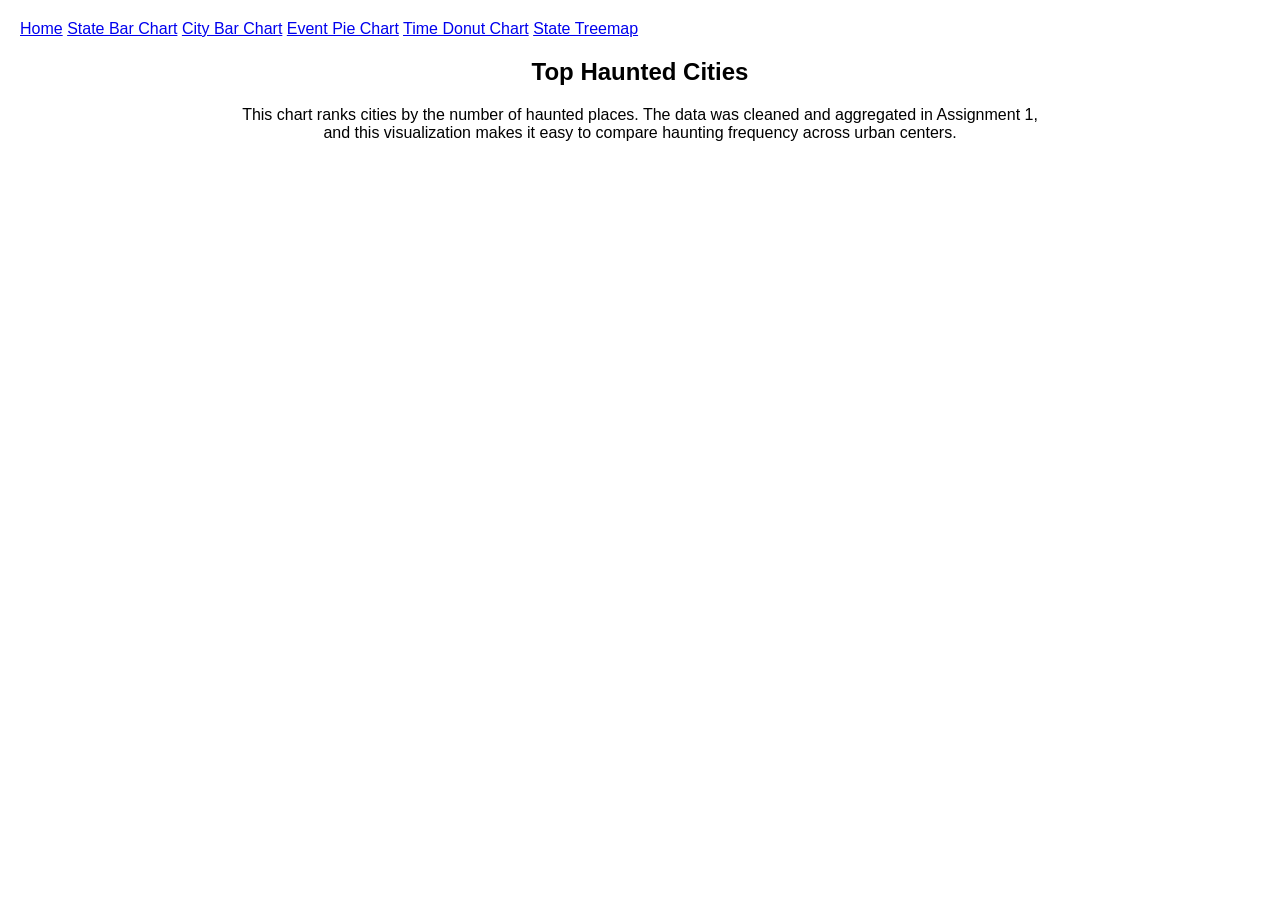
<file: city_bar_chart.html>
<!DOCTYPE html>
<html lang="en">
<head>
  <meta charset="UTF-8" />
  <meta name="viewport" content="width=device-width, initial-scale=1.0"/>
  <title>Top Haunted Cities</title>
  <div class="topnav" id="myTopnav">
  <a href="index.html" class="active">Home</a>
  <a href="State_bar_chart.html">State Bar Chart</a>
  <a href="city_bar_chart.html">City Bar Chart</a>
  <a href="event_pie_chart.html">Event Pie Chart</a>
  <a href="time_donut_chart">Time Donut Chart</a>
  <a href="state_treemap.html">State Treemap</a>
  <a href="javascript:void(0);" class="icon" onclick="myFunction()">
    <i class="fa fa-bars"></i>
  </a>
</div>
  <script src="https://d3js.org/d3.v7.min.js"></script>
  <style>
    body { font-family: Arial, sans-serif; margin: 20px; }
    .bar { fill: steelblue; }
    .bar:hover { fill: darkorange; }
    .axis-label { font-size: 14px; font-weight: bold; }
    #chart-container {
      overflow-x: auto;
    }
    .description {
      max-width: 800px;
      margin: 0 auto 20px auto;
      text-align: center;
      font-size: 16px;
    }
  </style>
</head>
<body>
<h2 style="text-align:center;">Top Haunted Cities</h2>
<p class="description">
  This chart ranks cities by the number of haunted places. The data was cleaned and aggregated in Assignment 1, and this visualization makes it easy to compare haunting frequency across urban centers.
</p>
<div id="chart-container">
  <div id="bar-chart"></div>
</div>
<div id="tooltip"></div>
<script>
const barWidth = 15; // Minimum bar width
const chartHeight = 600;
const tooltip = d3.select("#tooltip");
  
d3.json("city_counts.json")
  .then(data => {
    console.log("Raw data loaded:", data);
    const filteredData = data.filter(d => d.count >= 10);
    console.log("Filtered data (count >= 5):", filteredData);

    const dynamicWidth = Math.max(filteredData.length * barWidth, 400);

    const svg = d3.select("#bar-chart").append("svg")
      .attr("width", dynamicWidth)
      .attr("height", chartHeight);

    const margin = { top: 50, right: 30, bottom: 150, left: 60 };
    const width = dynamicWidth - margin.left - margin.right;
    const height = chartHeight - margin.top - margin.bottom;

    const g = svg.append("g")
      .attr("transform", `translate(${margin.left},${margin.top})`);

    filteredData.sort((a, b) => b.count - a.count);

    const x = d3.scaleBand()
      .domain(filteredData.map(d => d.city))
      .range([0, width])
      .padding(0.1);

    const y = d3.scaleLinear()
      .domain([0, d3.max(filteredData, d => d.count)])
      .nice()
      .range([height, 0]);

    g.append("g")
      .attr("transform", `translate(0,${height})`)
      .call(d3.axisBottom(x))
      .selectAll("text")
      .style("font-size", "10px")
      .attr("transform", "rotate(-45)")
      .style("text-anchor", "end");

    g.append("g").call(d3.axisLeft(y));

    g.selectAll(".bar")
      .data(filteredData)
      .enter().append("rect")
      .attr("class", "bar")
      .attr("x", d => x(d.city))
      .attr("y", d => y(d.count))
      .attr("width", x.bandwidth())
      .attr("height", d => height - y(d.count))
      .on("mouseover", (event, d) => {
        tooltip.style("opacity", 1)
          .html(`<strong>${d.city}</strong><br/>Count: ${d.count}`);
      })
      .on("mousemove", (event) => {
        tooltip.style("left", (event.pageX + 10) + "px")
               .style("top", (event.pageY - 28) + "px");
      })
      .on("mouseout", () => {
        tooltip.style("opacity", 0);
      });
  })
  .catch(error => {
    console.error("❌ Error loading or parsing JSON data:", error);
  });
</script>
</body>
</html>
</file>
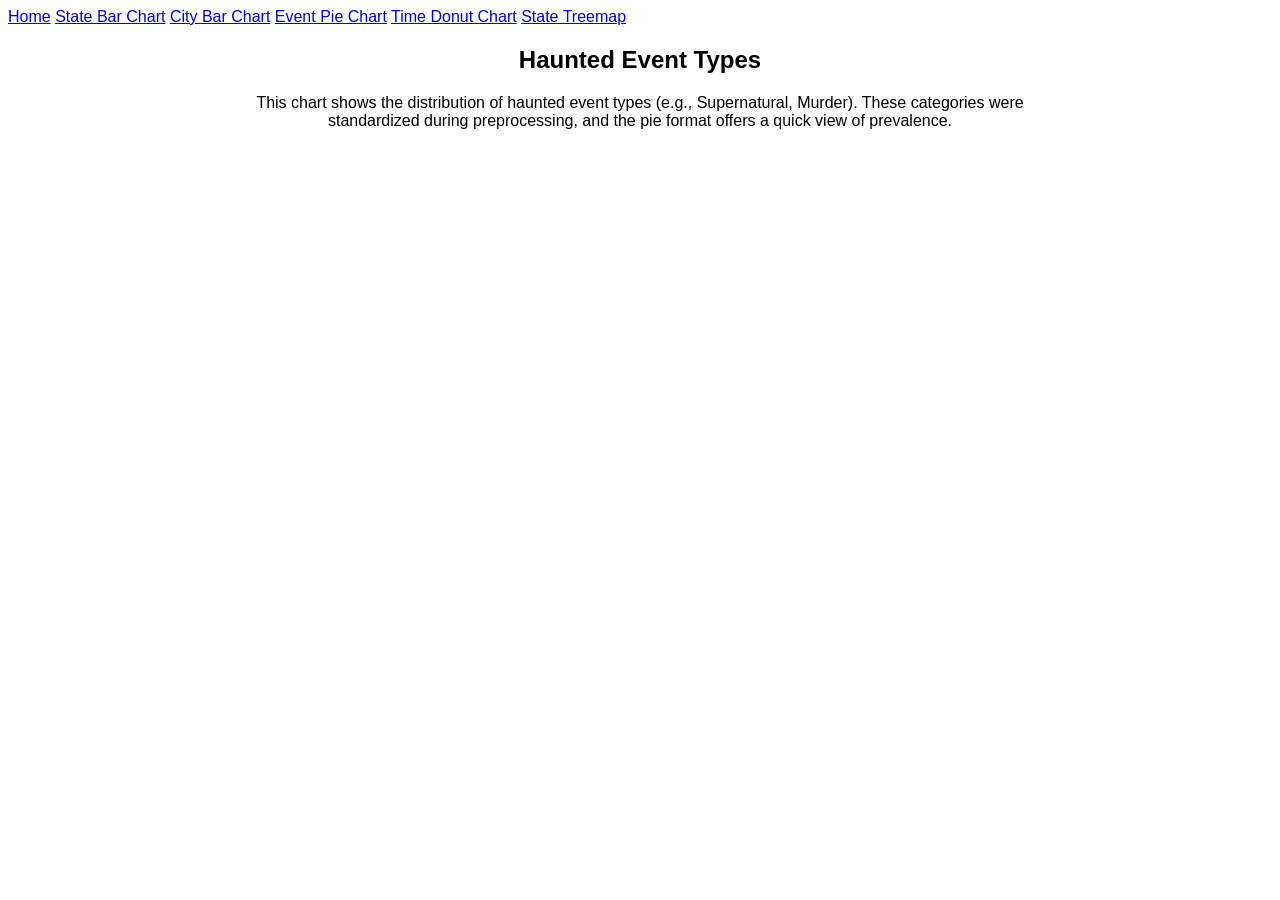
<file: event_pie_chart.html>
<!DOCTYPE html>
<html lang="en">
<head>
  <meta charset="UTF-8">
  <meta name="viewport" content="width=device-width, initial-scale=1.0">
  <title>Event Type Pie Chart (With Legend)</title>
  <div class="topnav" id="myTopnav">
  <a href="index.html" class="active">Home</a>
  <a href="State_bar_chart.html">State Bar Chart</a>
  <a href="city_bar_chart.html">City Bar Chart</a>
  <a href="event_pie_chart.html">Event Pie Chart</a>
  <a href="time_donut_chart">Time Donut Chart</a>
  <a href="state_treemap.html">State Treemap</a>
  <a href="javascript:void(0);" class="icon" onclick="myFunction()">
    <i class="fa fa-bars"></i>
  </a>
</div>
  <script src="https://d3js.org/d3.v7.min.js"></script>
  <style>
    body { font-family: Arial, sans-serif; }
    .legend { font-size: 12px; }
    .legend rect { stroke-width: 2; }
    #container {
      display: flex;
      justify-content: center;
      align-items: flex-start;
      flex-wrap: wrap;
      gap: 30px;
    }
    .description {
      max-width: 800px;
      margin: 0 auto 20px auto;
      text-align: center;
      font-size: 16px;
    }
  </style>
</head>
<body>
<h2 style="text-align:center;">Haunted Event Types</h2>
<p class="description">
  This chart shows the distribution of haunted event types (e.g., Supernatural, Murder). These categories were standardized during preprocessing, and the pie format offers a quick view of prevalence.
</p>
<div id="container">
  <div id="pie-chart"></div>
  <div id="legend"></div>
</div>

<script>
  console.log("Script loaded");
const width = 500;
const height = 500;
const radius = Math.min(width, height) / 2 - 50;

const svg = d3.select("#pie-chart")
  .append("svg")
  .attr("width", width)
  .attr("height", height)
  .append("g")
  .attr("transform", `translate(${width / 2}, ${height / 2})`);

const color = d3.scaleOrdinal(d3.schemeCategory10);
const pie = d3.pie().sort(null).value(d => d.count);
const arc = d3.arc().innerRadius(0).outerRadius(radius);

fetch("event_type_counts.json")
  .then(response => {
    if (!response.ok) throw new Error("Network response was not ok");
    return response.json();
  })
  .then(data => {
    console.log("✅ Data loaded successfully:", data);

    const pieData = pie(data);

    svg.selectAll('path')
      .data(pieData)
      .enter()
      .append('path')
      .attr('d', arc)
      .attr('fill', d => color(d.data.event_type))
      .attr('stroke', 'white')
      .attr('stroke-width', 2);

    const legend = d3.select("#legend")
      .append("svg")
      .attr("width", 200)
      .attr("height", pieData.length * 25);

    const legendItem = legend.selectAll(".legend-item")
      .data(pieData)
      .enter()
      .append("g")
      .attr("transform", (d, i) => `translate(0, ${i * 25})`)
      .attr("class", "legend-item");

    legendItem.append("rect")
      .attr("width", 18)
      .attr("height", 18)
      .attr("fill", d => color(d.data.event_type));

    legendItem.append("text")
      .attr("x", 24)
      .attr("y", 14)
      .text(d => `${d.data.event_type} (${d.data.count})`);
  })
  .catch(error => {
    console.error("❌ Error loading or parsing JSON data:", error);
  });
</script>
</body>
</html>
</file>
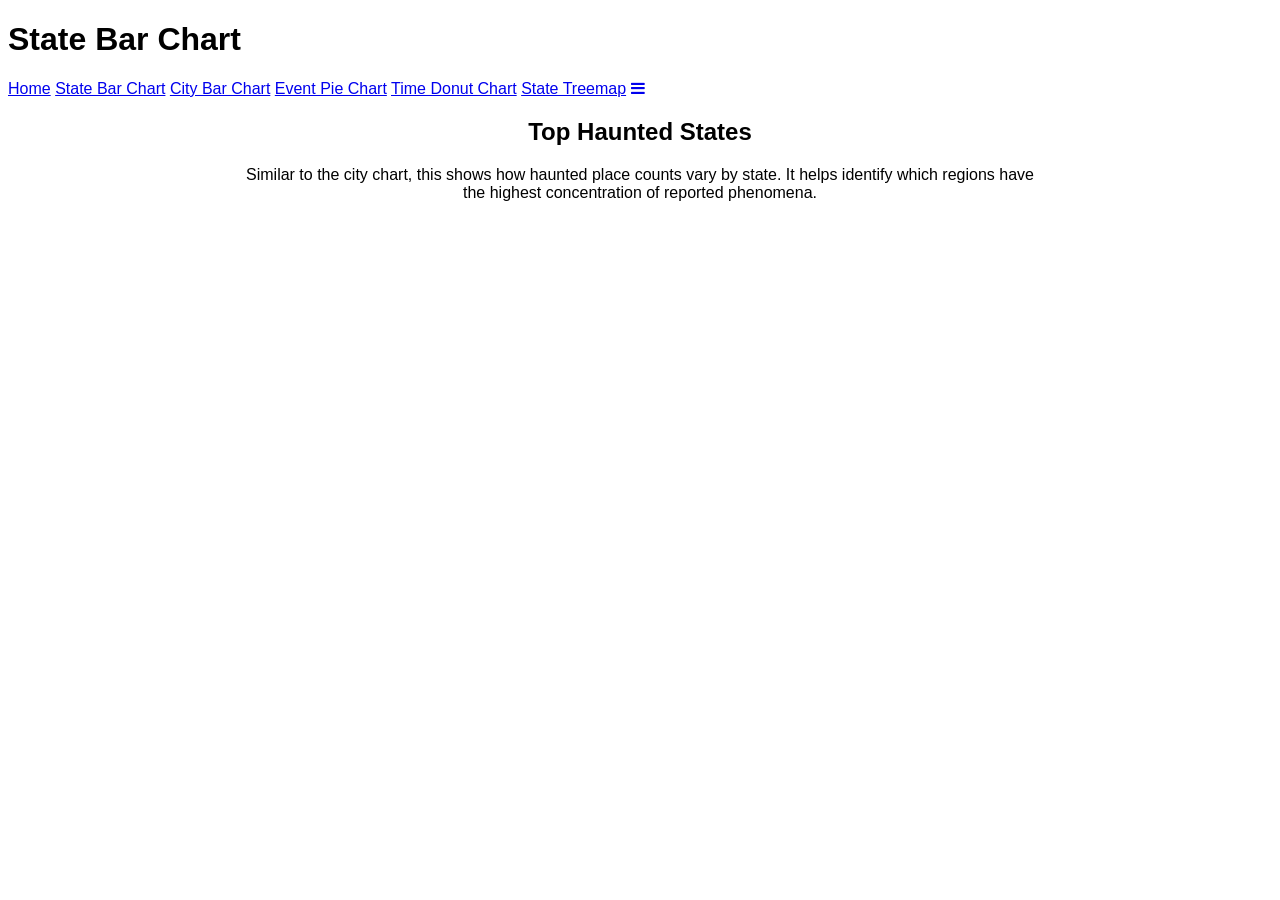
<file: State_bar_chart.html>
<!DOCTYPE html>
<html lang="en">

  <meta charset="UTF-8">
  <meta name="viewport" content="width=device-width, initial-scale=1.0">
  
  <head>
    <h1> State Bar Chart </h1>
  <!-- Load an icon library to show a hamburger menu (bars) on small screens -->
    <meta name="viewport" content="width=device-width, initial-scale=1">
<link rel="stylesheet" href="https://cdnjs.cloudflare.com/ajax/libs/font-awesome/4.7.0/css/font-awesome.min.css">

<div class="topnav" id="myTopnav">
  <a href="index.html" class="active">Home</a>
  <a href="State_bar_chart.html">State Bar Chart</a>
  <a href="city_bar_chart.html">City Bar Chart</a>
  <a href="event_pie_chart.html">Event Pie Chart</a>
  <a href="time_donut_chart">Time Donut Chart</a>
  <a href="state_treemap.html">State Treemap</a>
  <a href="javascript:void(0);" class="icon" onclick="myFunction()">
    <i class="fa fa-bars"></i>
  </a>
</div>
    <!info about the page>
  </head>
  <script src="https://d3js.org/d3.v7.min.js"></script>
  <style>
    body { font-family: Arial, sans-serif; }
    .bar { fill: steelblue; }
    .bar:hover { fill: darkorange; }
    .axis-label { font-size: 14px; font-weight: bold; }
    .x-axis text { transform: rotate(-45deg); text-anchor: end; }
    .description { text-align: center; max-width: 800px; margin: 0 auto 20px auto; font-size: 16px; }
  </style>

<body>
<h2 style="text-align:center;">Top Haunted States</h2>
<p class="description">
  Similar to the city chart, this shows how haunted place counts vary by state. It helps identify which regions have the highest concentration of reported phenomena.
</p>
<div id="bar-chart"></div>
<script>
const svg = d3.select("#bar-chart").append("svg").attr("width", 960).attr("height", 600),
      margin = {top: 50, right: 30, bottom: 100, left: 60},
      width = +svg.attr("width") - margin.left - margin.right,
      height = +svg.attr("height") - margin.top - margin.bottom,
      g = svg.append("g").attr("transform", `translate(${margin.left},${margin.top})`);

d3.json("state_counts.json") // make sure this path is correct
  .then(data => {
    console.log("Data loaded successfully:", data); // ✅ DEBUG LOG

    if (!Array.isArray(data) || data.length === 0) {
      console.warn("⚠️ Warning: Data is empty or not an array.");
      return;
    }

    data.sort((a, b) => b.count - a.count);
    const x = d3.scaleBand().domain(data.map(d => d.state)).range([0, width]).padding(0.1);
    const y = d3.scaleLinear().domain([0, d3.max(data, d => d.count)]).nice().range([height, 0]);

    g.append("g")
      .attr("transform", `translate(0,${height})`)
      .call(d3.axisBottom(x))
      .selectAll("text")
      .attr("transform", "rotate(-45)")
      .style("text-anchor", "end");

    g.append("g").call(d3.axisLeft(y));

    g.selectAll(".bar")
      .data(data)
      .enter().append("rect")
      .attr("class", "bar")
      .attr("x", d => x(d.state))
      .attr("y", d => y(d.count))
      .attr("width", x.bandwidth())
      .attr("height", d => height - y(d.count));
  })
  .catch(error => {
    console.error("❌ Error loading or parsing JSON data:", error); // ✅ ERROR HANDLING
  });
</script>
</body>
</html>
</file>
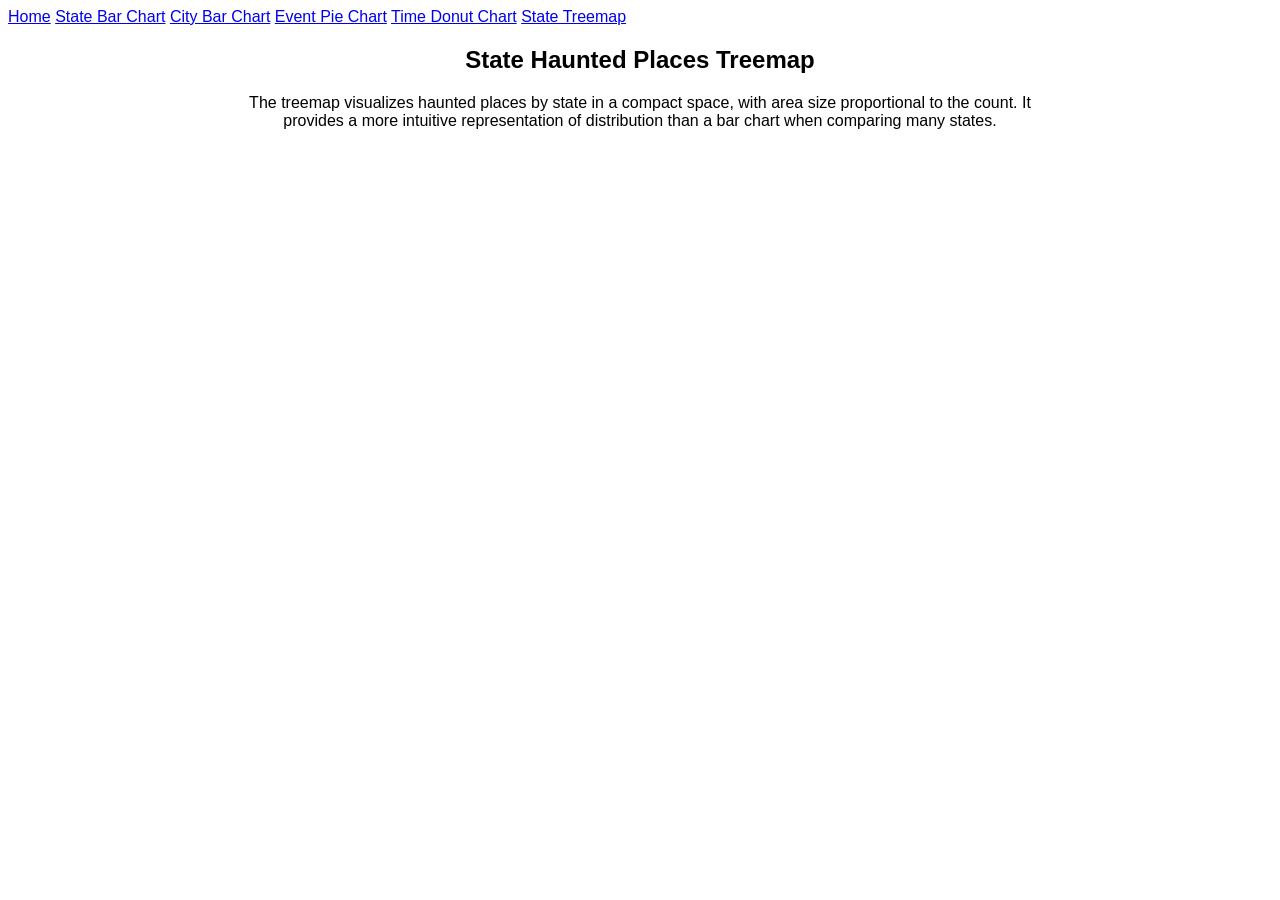
<file: state_treemap.html>
<!DOCTYPE html>
<html lang="en">
<head>
  <meta charset="UTF-8">
  <title>State Haunted Places Treemap</title>
  <div class="topnav" id="myTopnav">
  <a href="index.html" class="active">Home</a>
  <a href="State_bar_chart.html">State Bar Chart</a>
  <a href="city_bar_chart.html">City Bar Chart</a>
  <a href="event_pie_chart.html">Event Pie Chart</a>
  <a href="time_donut_chart">Time Donut Chart</a>
  <a href="state_treemap.html">State Treemap</a>
  <a href="javascript:void(0);" class="icon" onclick="myFunction()">
    <i class="fa fa-bars"></i>
  </a>
</div>
  <script src="https://d3js.org/d3.v7.min.js"></script>
  <style>
    body { font-family: Arial, sans-serif; }
    .node {
      position: absolute;
      text-align: center;
      overflow: hidden;
    }
    .tooltip {
      position: absolute;
      text-align: center;
      padding: 5px;
      font: 12px sans-serif;
      background: lightgray;
      border: 0px;
      border-radius: 4px;
      pointer-events: none;
    }
    .description {
      max-width: 800px;
      margin: 0 auto 20px auto;
      text-align: center;
      font-size: 16px;
    }
  </style>
</head>
<body>
<h2 style="text-align:center;">State Haunted Places Treemap</h2>
<p class="description">
  The treemap visualizes haunted places by state in a compact space, with area size proportional to the count. It provides a more intuitive representation of distribution than a bar chart when comparing many states.
</p>
<div id="treemap"></div>
<script>
const width = 960, height = 600;

const svg = d3.select("#treemap")
  .append("svg")
  .attr("width", width)
  .attr("height", height);

const tooltip = d3.select("body")
  .append("div")
  .attr("class", "tooltip")
  .style("opacity", 0);

d3.json("state_counts.json").then(data => {
  const root = d3.hierarchy({ children: data })
    .sum(d => d.count);

  d3.treemap()
    .size([width, height])
    .padding(2)
    (root);

  const color = d3.scaleOrdinal(d3.schemeCategory10);

  const nodes = svg.selectAll("g")
    .data(root.leaves())
    .enter()
    .append("g")
    .attr("transform", d => `translate(${d.x0},${d.y0})`);

  nodes.append("rect")
    .attr("width", d => d.x1 - d.x0)
    .attr("height", d => d.y1 - d.y0)
    .attr("fill", d => color(d.data.state))
    .on("mouseover", (event, d) => {
      tooltip.transition().duration(200).style("opacity", 0.9);
      tooltip.html(`${d.data.state}: ${d.data.count}`)
        .style("left", (event.pageX + 10) + "px")
        .style("top", (event.pageY - 20) + "px");
    })
    .on("mouseout", () => {
      tooltip.transition().duration(500).style("opacity", 0);
    });

  nodes.append("text")
    .attr("x", 4)
    .attr("y", 14)
    .text(d => {
      if ((d.x1 - d.x0) > 60 && (d.y1 - d.y0) > 20) {
        return `${d.data.state}: ${d.data.count}`;
      }
      return ""; 
    })
    .style("font-size", "12px")
    .style("fill", "black");
});
</script>
</body>
</html>
</file>
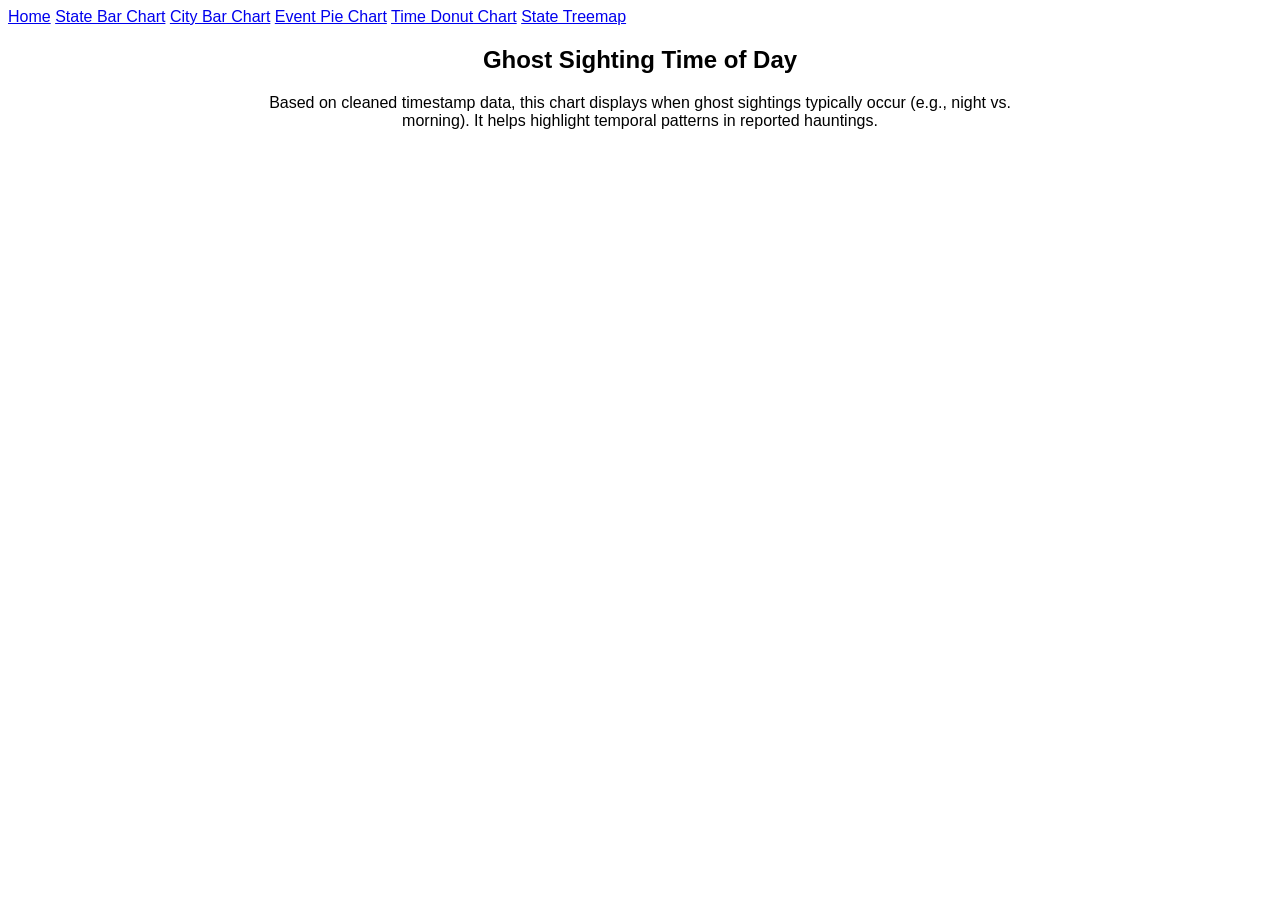
<file: time_donut_chart.html>
<!DOCTYPE html>
<html lang="en">
<head>
  <meta charset="UTF-8">
  <meta name="viewport" content="width=device-width, initial-scale=1.0">
  <title>Ghost Sighting Time Donut Chart (With Legend)</title>
  <div class="topnav" id="myTopnav">
  <a href="index.html" class="active">Home</a>
  <a href="State_bar_chart.html">State Bar Chart</a>
  <a href="city_bar_chart.html">City Bar Chart</a>
  <a href="event_pie_chart.html">Event Pie Chart</a>
  <a href="time_donut_chart">Time Donut Chart</a>
  <a href="state_treemap.html">State Treemap</a>
  <a href="javascript:void(0);" class="icon" onclick="myFunction()">
    <i class="fa fa-bars"></i>
  </a>
</div>
  <script src="https://d3js.org/d3.v7.min.js"></script>
  <style>
    body { font-family: Arial, sans-serif; }
    .legend { font-size: 12px; }
    .legend rect { stroke-width: 2; }
    .description {
      max-width: 800px;
      margin: 0 auto 20px auto;
      text-align: center;
      font-size: 16px;
    }
  </style>
</head>
<body>
<h2 style="text-align:center;">Ghost Sighting Time of Day</h2>
<p class="description">
  Based on cleaned timestamp data, this chart displays when ghost sightings typically occur (e.g., night vs. morning). It helps highlight temporal patterns in reported hauntings.
</p>
<div style="display: flex; justify-content: center; align-items: center;">
  <div id="donut-chart"></div>
  <div id="legend" style="margin-left: 30px;"></div>
</div>
<script>
const width = 500;
const height = 500;
const radius = Math.min(width, height) / 2 - 50;

const svg = d3.select("#donut-chart")
  .append("svg")
  .attr("width", width)
  .attr("height", height)
  .append("g")
  .attr("transform", `translate(${width/2},${height/2})`);

const color = d3.scaleOrdinal(d3.schemeCategory10);

const pie = d3.pie()
  .sort(null)
  .value(d => d.count);

const arc = d3.arc()
  .innerRadius(radius * 0.5)
  .outerRadius(radius);

fetch("time_of_day_counts.json")
  .then(response => response.json())
  .then(data => {
    const pieData = pie(data);

    svg.selectAll('path')
      .data(pieData)
      .enter()
      .append('path')
      .attr('d', arc)
      .attr('fill', d => color(d.data.time_of_day))
      .attr('stroke', 'white')
      .attr('stroke-width', 2);

    const legend = d3.select("#legend")
      .append("svg")
      .attr("width", 200)
      .attr("height", pieData.length * 25);

    const legendItem = legend.selectAll(".legend-item")
      .data(pieData)
      .enter()
      .append("g")
      .attr("transform", (d, i) => `translate(0,${i * 25})`)
      .attr("class", "legend-item");

    legendItem.append("rect")
      .attr("width", 18)
      .attr("height", 18)
      .attr("fill", d => color(d.data.time_of_day));

    legendItem.append("text")
      .attr("x", 24)
      .attr("y", 14)
      .text(d => `${d.data.time_of_day} (${d.data.count})`);
  });
</script>
</body>
</html>
</file>
